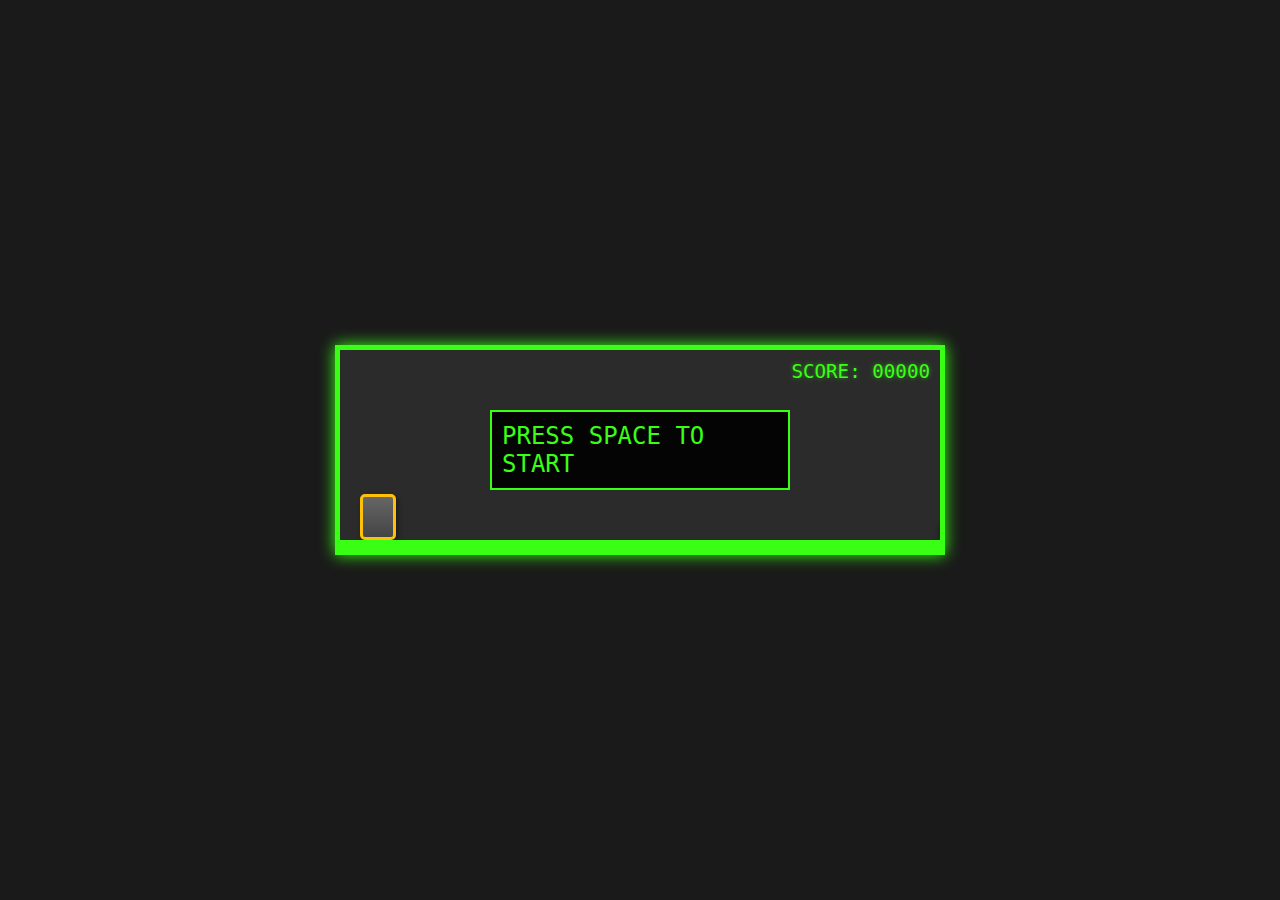
<file: ApexGym_Arcade/index.html>
<!DOCTYPE html>
<html lang="en">
<head>
    <meta charset="UTF-8">
    <meta name="viewport" content="width=device-width, initial-scale=1.0">
    <title>Apex|Gym Runner</title>
    <link rel="stylesheet" href="style.css"> 
</head>
<body>

    <div id="game-container">
        <div id="runner"></div>
        <div id="obstacles"></div>
        <div id="ground"></div>
        <div id="score">SCORE: 00000</div>
        <div id="message">PRESS SPACE TO START</div>
    </div>
    
    <script src="script.js"></script>
</body>
</html>
</file>
<file: ApexGym_Arcade/style.css>
:root {
    --color-ground: #39FF14; /* Neon Green Ground */
    --color-bg: #1A1A1A;
    --color-bodybuilder: #FFC107; /* Gold/Bronze skin tone */
    --color-dumbell-metal: #505050; /* Dark metal color */
    --color-dumbell-weights: #FF5252; /* Red weights */
    --color-shadow: rgba(0, 0, 0, 0.4);
}

body {
    background-color: var(--color-bg);
    display: flex;
    justify-content: center;
    align-items: center;
    min-height: 100vh;
    margin: 0;
    font-family: 'Consolas', monospace;
    color: white;
    overflow: hidden; /* Hide anything outside the game box */
}

#game-container {
    width: 600px;
    height: 200px;
    border: 5px solid var(--color-ground);
    overflow: hidden;
    position: relative;
    background-color: #2b2b2b;
    box-shadow: 0 0 15px var(--color-ground);
}

#ground {
    position: absolute;
    bottom: 0;
    width: 100%;
    height: 10px;
    background-color: var(--color-ground);
}

/* --- THE RUNNER (BODYBUILDER) --- */
#runner {
    position: absolute;
    bottom: 10px; /* Sits on the ground line */
    left: 20px;
    width: 30px;
    height: 40px;
    
    /* Creating a more athletic shape using gradients/borders */
    background: linear-gradient(to top, #444, #666); /* Dark athletic gear */
    border: 3px solid var(--color-bodybuilder); /* Highlighted muscular outline */
    border-radius: 5px; 
    box-shadow: 2px 2px 5px var(--color-shadow);
}

/* JUMP ANIMATION CLASS (Managed by JavaScript) */
.jump {
    animation: jump-animation 0.5s ease-out;
}

@keyframes jump-animation {
    0% { bottom: 10px; }
    50% { bottom: 100px; } /* Max jump height */
    100% { bottom: 10px; }
}

/* --- THE OBSTACLE (DUMBBELL) --- */
#obstacles {
    position: absolute;
    bottom: 10px; /* Sits on the ground line */
    right: -50px; /* Start 50px off-screen */
    width: 50px; /* Wider to look like a dumbbell */
    height: 20px;
    
    /* Creating a dumbbell shape */
    background: linear-gradient(to right, var(--color-dumbell-weights) 0%, var(--color-dumbell-weights) 10px, 
                                          var(--color-dumbell-metal) 10px, var(--color-dumbell-metal) 40px, 
                                          var(--color-dumbell-weights) 40%, var(--color-dumbell-weights) 100%);
    border-radius: 5px;
    box-shadow: 0 4px 6px var(--color-shadow);
}

/* OBSTACLE ANIMATION CLASS (Managed by JavaScript) */
.obstacle-move {
    animation: move-obstacle 1.5s linear infinite;
}

@keyframes move-obstacle {
    0% { right: -50px; } 
    100% { right: 600px; } /* Moves across the full 600px screen width */
}

/* --- HUD AND MESSAGES --- */
#score {
    position: absolute;
    top: 10px;
    right: 10px;
    font-size: 1.2em;
    color: var(--color-ground);
    text-shadow: 0 0 5px rgba(57, 255, 20, 0.5);
}

#message {
    position: absolute;
    top: 50%;
    left: 50%;
    transform: translate(-50%, -50%);
    font-size: 1.5em;
    padding: 10px;
    background-color: rgba(0, 0, 0, 0.9);
    border: 2px solid var(--color-ground);
    color: var(--color-ground);
    z-index: 10;
}
</file>
